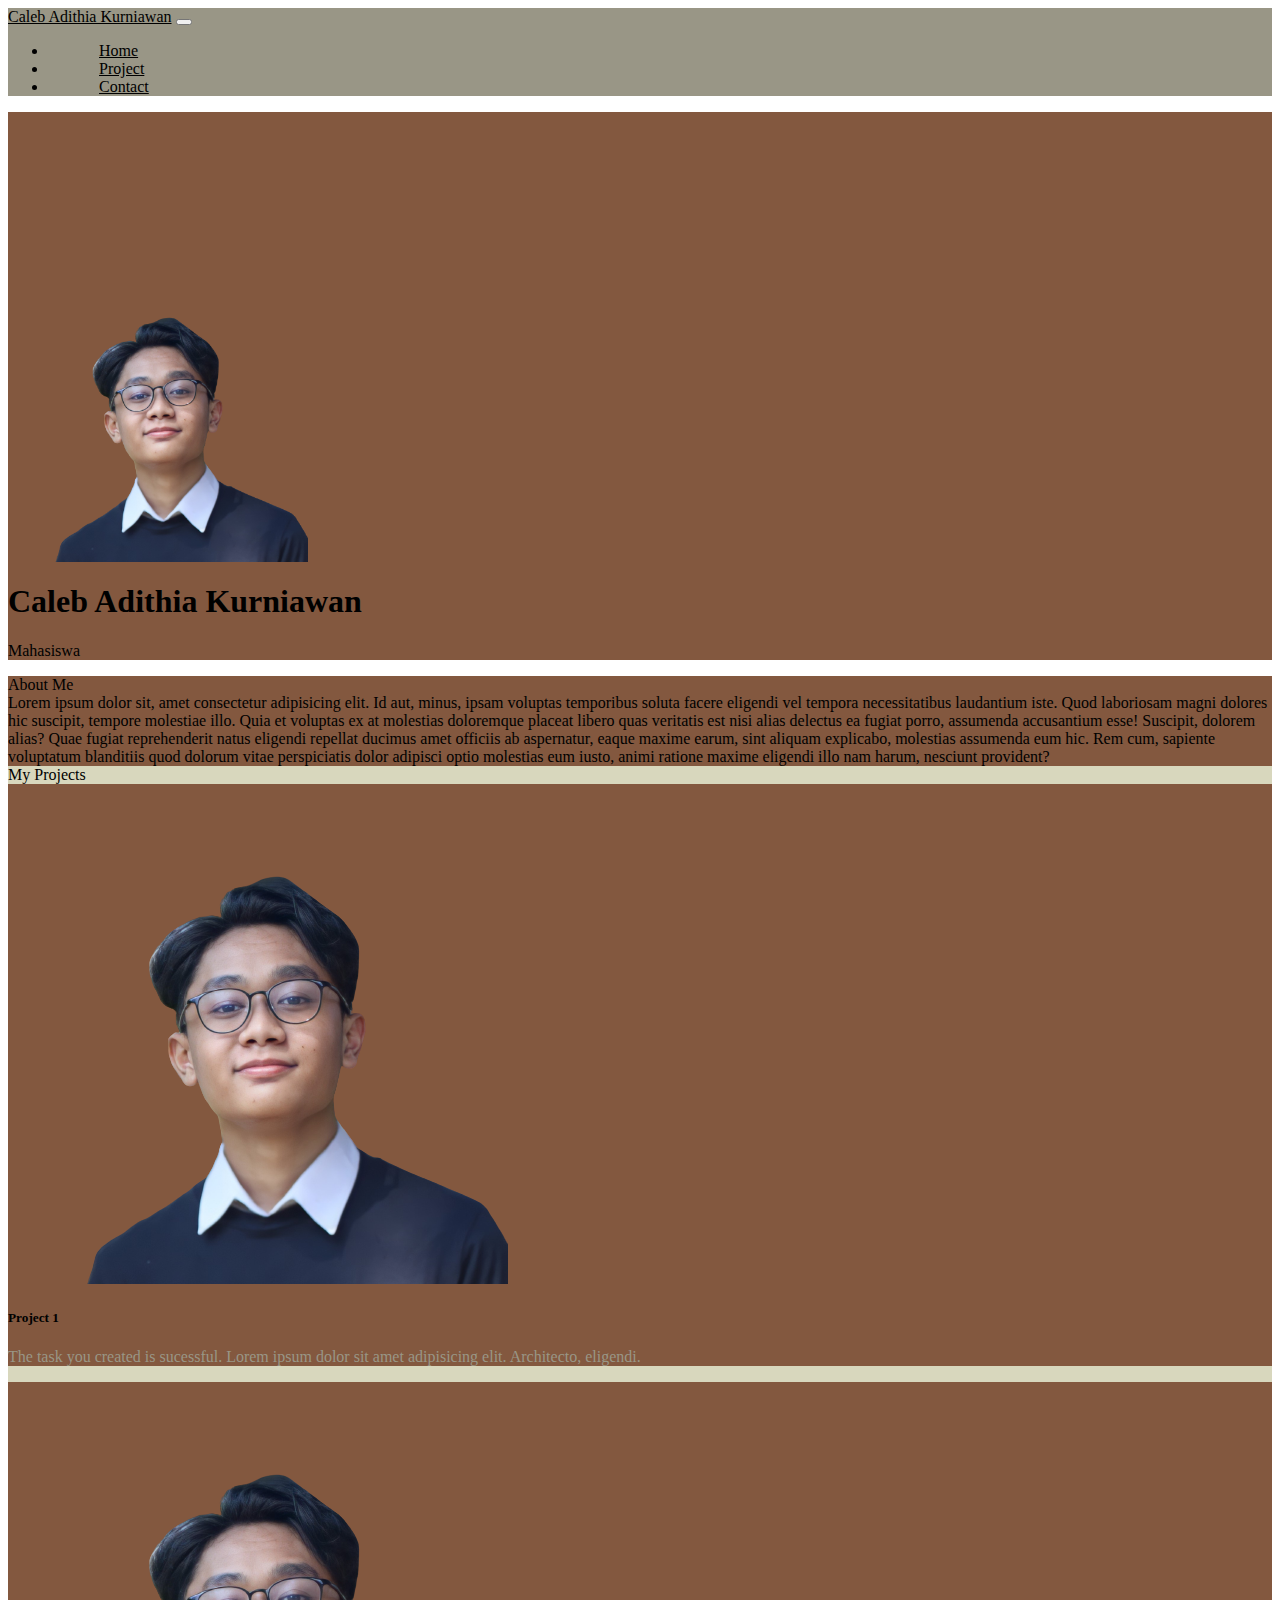
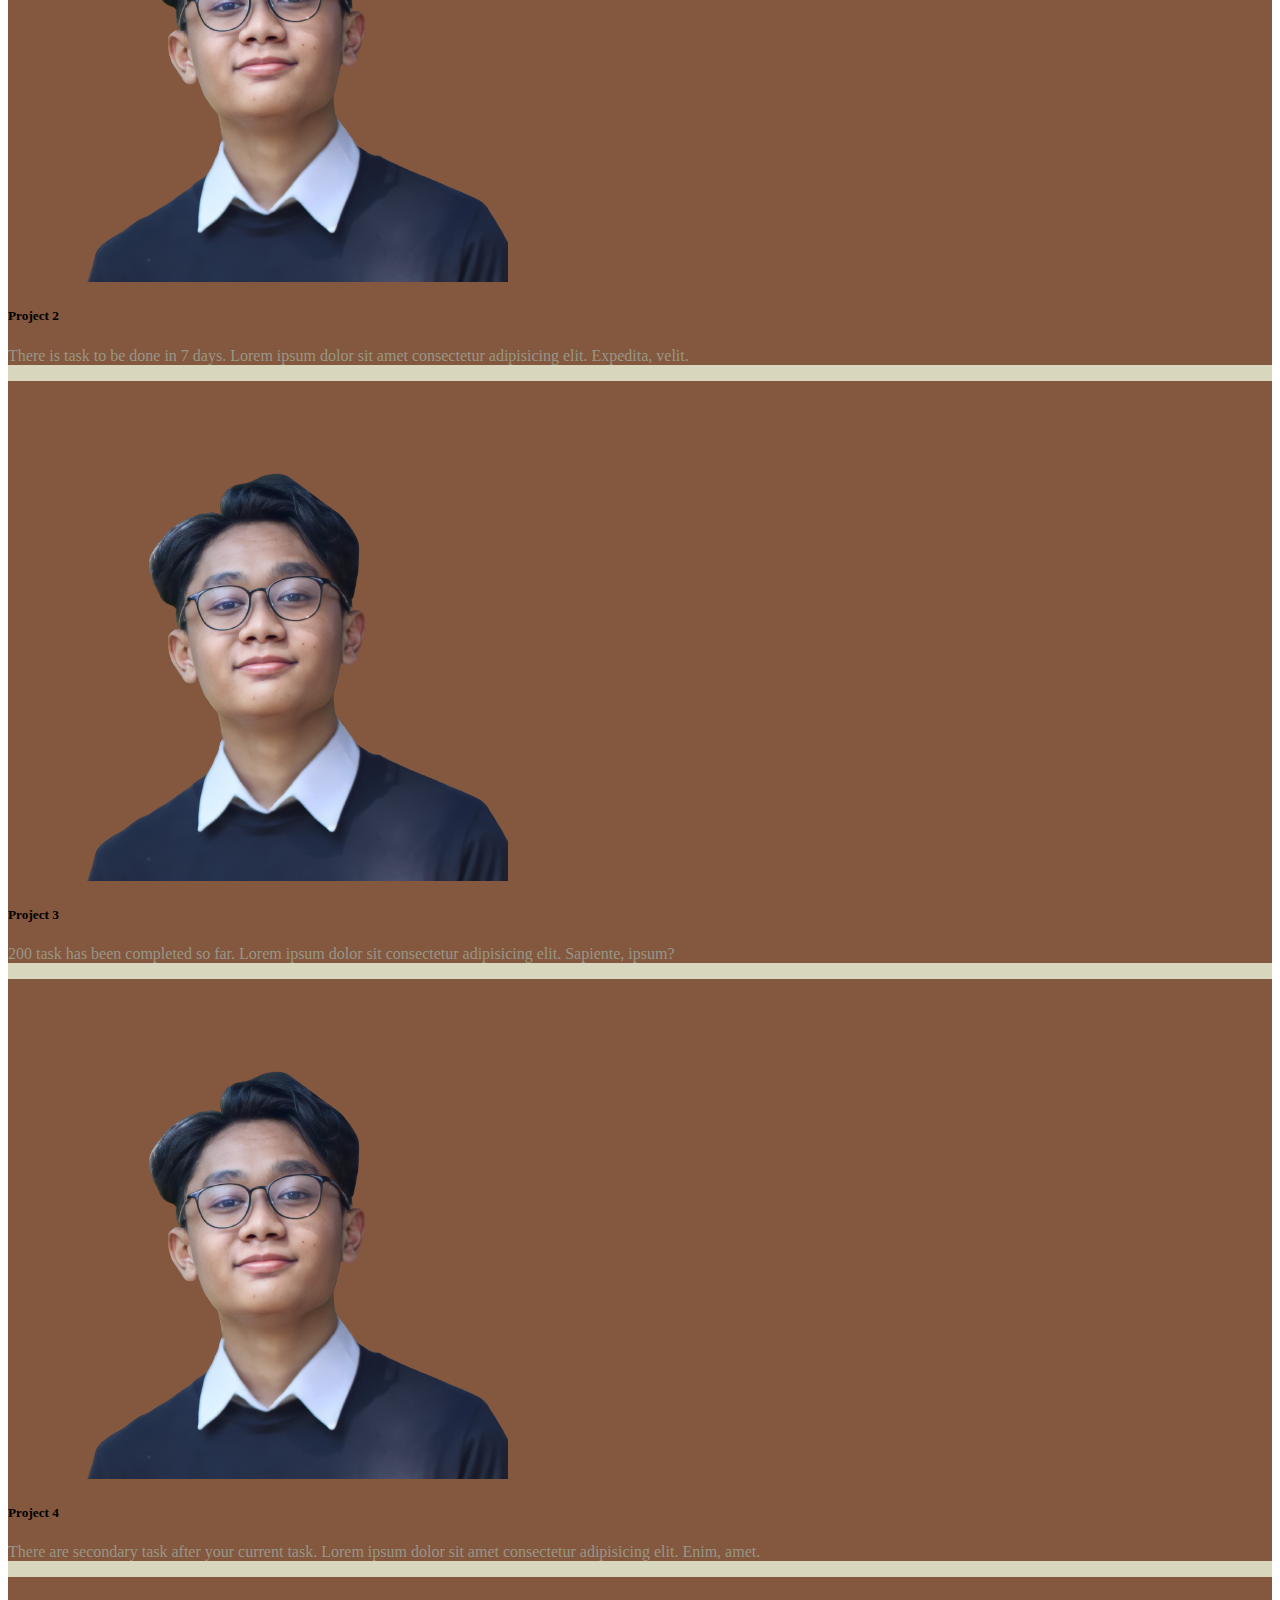
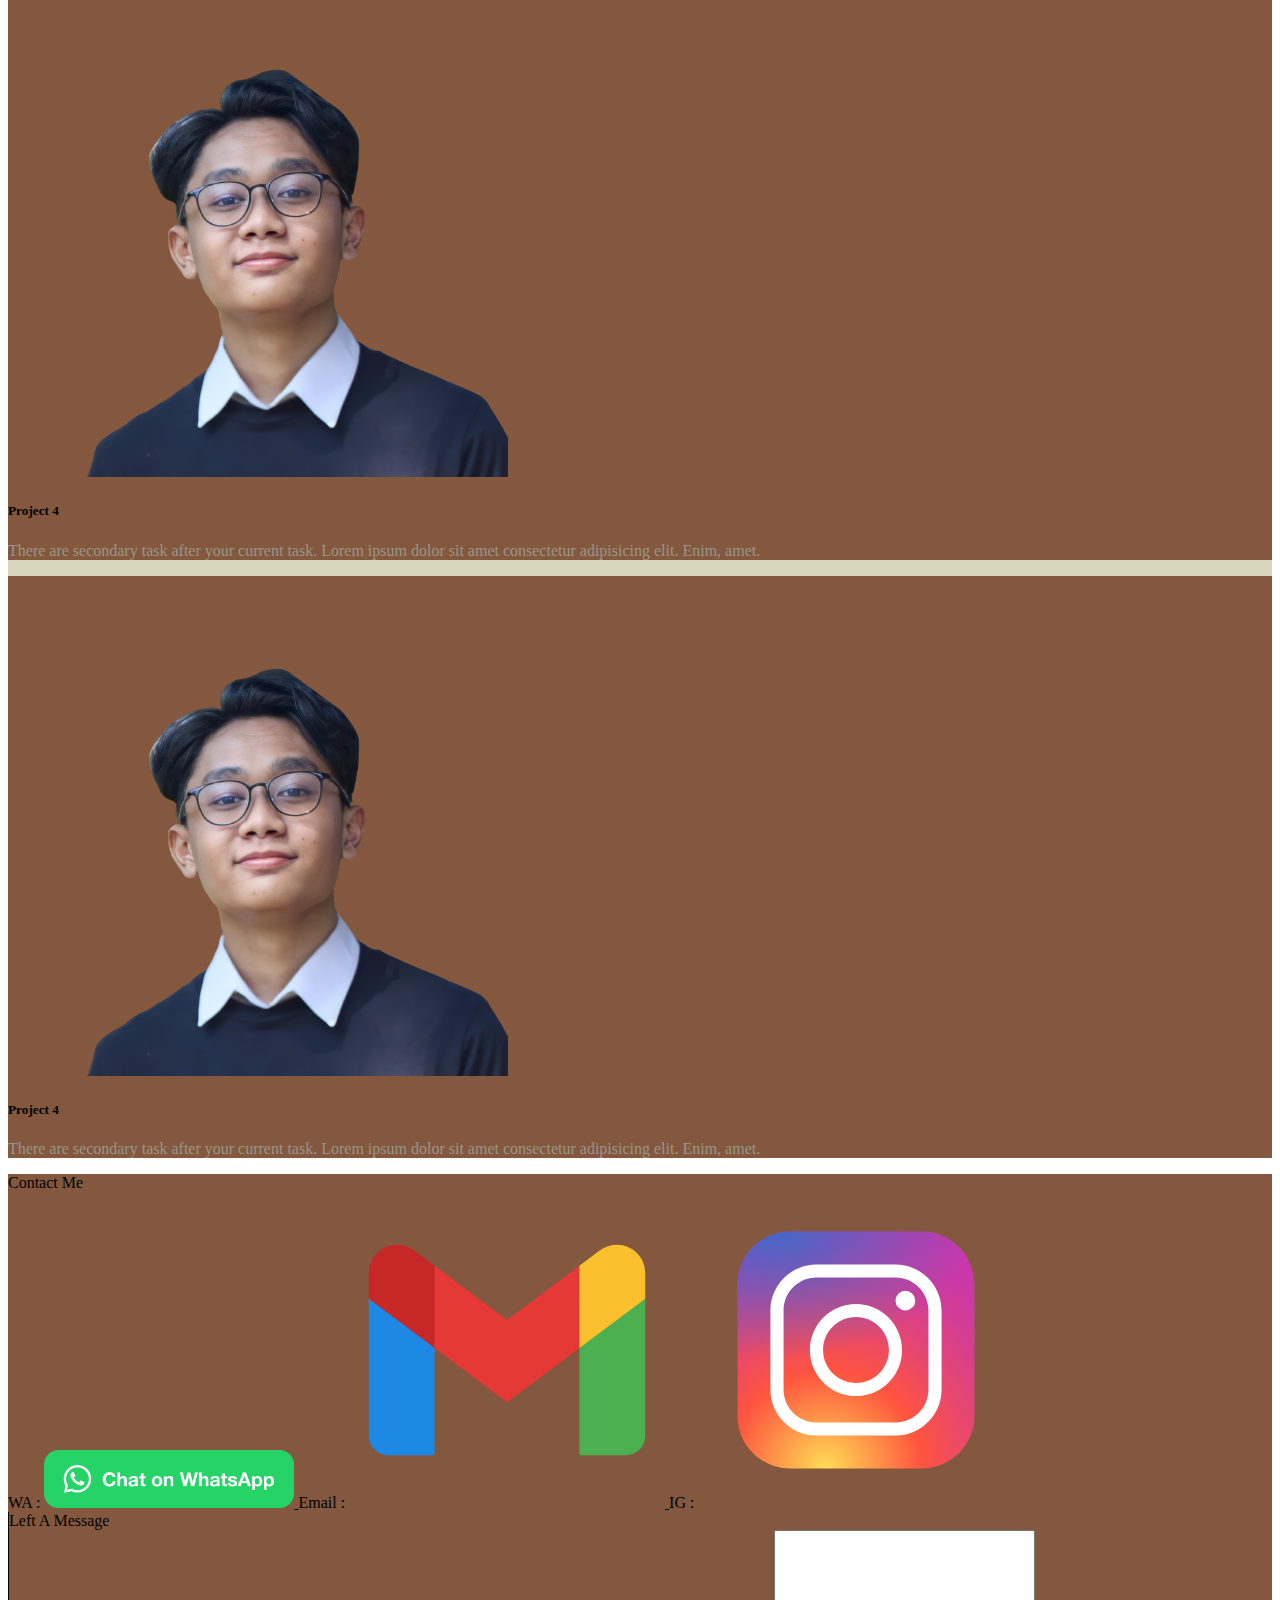
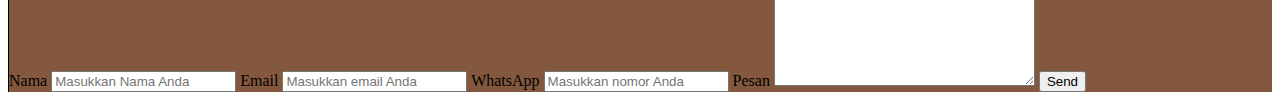
<file: index.html>
<!DOCTYPE html>
<html lang="en">
  <head>
    <meta charset="utf-8" />
    <meta name="viewport" content="width=device-width, initial-scale=1" />
    <title>Bootstrap demo</title>
    <link href="https://cdn.jsdelivr.net/npm/bootstrap@5.3.1/dist/css/bootstrap.min.css" rel="stylesheet" integrity="sha384-4bw+/aepP/YC94hEpVNVgiZdgIC5+VKNBQNGCHeKRQN+PtmoHDEXuppvnDJzQIu9" crossorigin="anonymous" />
    <link rel="stylesheet" href="style.css">
  </head>
  <body>

    <nav id="navbar" class="navbar navbar-expand-lg p-3 mb-3 fixed-top justify-content-between" >
      <a class="navbar-brand" href="#">Caleb Adithia Kurniawan</a>
      <button class="navbar-toggler" type="button" data-bs-toggle="collapse" data-bs-target="#navbarNav" aria-controls="navbarNav" aria-expanded="false" aria-label="Toggle navigation">
        <span class="navbar-toggler-icon"></span>
      </button>
      <div class="collapse navbar-collapse justify-content-end mt-3 mt-lg-0" id="navbarNav">
        <ul class="nav nav-pills navbar-nav  text-center">
          <li class="nav-item">
            <a class="nav-link" href="#home">Home</a>
          </li>
          <li class="nav-item">
            <a class="nav-link" href="#project">Project</a>
          </li>
          <li class="nav-item">
            <a class="nav-link" href="#contact">Contact</a>
          </li>
        </ul>
      </div>
    </nav>
    
    
    <div data-bs-spy="scroll" data-bs-target="#navbar" data-bs-root-margin="0px 0px -40%" data-bs-smooth-scroll="true" class="scrollspy-example" tabindex="0">
      <div id="home" class="text-white text-center d-flex align-items-center justify-content-center flex-wrap" style="padding-top: 150px;">
        <div class="profile">
          <img src="caleb.png" class="mb-5 rounded-circle img-thumbnail " alt="..."/>
        </div>
          <div class="d-flex flex-column m-5 desci">
            <h1 class="text-uppercase mb-0">Caleb Adithia Kurniawan</h1>
            <p class="font-weight-light mb-0 fs-3">Mahasiswa</p>
          </div>
      </div>

      <div id="about" class="text-center fs-3 w-100 m-0 p-5 text-light" >
        <span>About Me</span>
        <div class="fs-5 pt-3 ">
            Lorem ipsum dolor sit, amet consectetur adipisicing elit. Id aut, minus, ipsam voluptas temporibus soluta facere eligendi vel tempora necessitatibus laudantium iste. Quod laboriosam magni dolores hic suscipit, tempore molestiae illo. Quia et voluptas ex at molestias doloremque placeat libero quas veritatis est nisi alias delectus ea fugiat porro, assumenda accusantium esse! Suscipit, dolorem alias? Quae fugiat reprehenderit natus eligendi repellat ducimus amet officiis ab aspernatur, eaque maxime earum, sint aliquam explicabo, molestias assumenda eum hic. Rem cum, sapiente voluptatum blanditiis quod dolorum vitae perspiciatis dolor adipisci optio molestias eum iusto, animi ratione maxime eligendi illo nam harum, nesciunt provident?
        </div>
      </div>

      <div id="project"  class="p-5"> 
        <div class="row justify-content-center fs-3 mb-3 mt-4">My Projects</div> 
        <div class="row g-4">
            <div class="col-12 col-sm-6 col-md-2">
                <div class="card h-100 " >
                    <img src="caleb.png" class="card-img-top" alt="..." />
                    <div class="card-body">
                        <h5 class="card-title">Project 1</h5>
                        <p class="card-text">
                            The task you created is sucessful.
                            Lorem ipsum dolor sit amet adipisicing elit.
                            Architecto, eligendi.
                        </p>
                    </div>
                </div>
            </div>
            <div class="col-12 col-sm-6 col-md-2">
                <div class="card h-100 ">
                    <img src="caleb.png" class="card-img-top" alt="..." />
                    <div class="card-body">
                        <h5 class="card-title">Project 2</h5>
                        <p class="card-text">
                            There is task to be done in 7 days. Lorem ipsum dolor sit amet consectetur adipisicing elit. Expedita, velit.
                        </p>
                    </div>
                </div>
            </div>
            <div class="col-12 col-sm-6 col-md-2">
                <div class="card h-100 ">
                    <img src="caleb.png" class="card-img-top" alt="..." />
                    <div class="card-body">
                        <h5 class="card-title">Project 3</h5>
                        <p class="card-text">
                            200 task has been completed so far. Lorem ipsum dolor sit consectetur adipisicing elit. Sapiente, ipsum?
                        </p>
                    </div>
                </div>
            </div>
            <div class="col-12 col-sm-6 col-md-2">
                <div class="card h-100 ">
                    <img src="caleb.png" class="card-img-top" alt="..." />
                    <div class="card-body">
                        <h5 class="card-title">Project 4</h5>
                        <p class="card-text">
                            There are secondary task after your current task. Lorem ipsum dolor sit amet consectetur adipisicing elit. Enim, amet.
                        </p>
                    </div>
                </div>
            </div>
            <div class="col-12 col-sm-6 col-md-2">
                <div class="card h-100 ">
                    <img src="caleb.png" class="card-img-top" alt="..." />
                    <div class="card-body">
                        <h5 class="card-title">Project 4</h5>
                        <p class="card-text">
                            There are secondary task after your current task. Lorem ipsum dolor sit amet consectetur adipisicing elit. Enim, amet.
                        </p>
                    </div>
                </div>
            </div>
            <div class="col-12 col-sm-6 col-md-2">
                <div class="card h-100 ">
                    <img src="caleb.png" class="card-img-top" alt="..." />
                    <div class="card-body">
                        <h5 class="card-title">Project 4</h5>
                        <p class="card-text">
                            There are secondary task after your current task. Lorem ipsum dolor sit amet consectetur adipisicing elit. Enim, amet.
                        </p>
                    </div>
                </div>
            </div>
        </div>
    </div>

    <div id="contact" style="background-color: #83583f;" class="fs-2 row p-4 m-0">
      <div class="contact-list col col-md-5 col-lg-3 ">
        <div class="text-center text-sm-start mb-2">Contact Me</div>
        <div class="list-group list-group-flush fs-5  ">
          <span class="list-contact">
            WA : 
            <a aria-label="Chat on WhatsApp" href="https://wa.me/6285643996043">
              <img alt="Chat on WhatsApp" src="./ChatOnWhatsAppButton/WhatsAppButtonGreenLarge.png" style="width: 80%; max-width: 250px;"/>
            </a>
          </span>
          <span class="list-contact">
            Email : 
            <a href="mailto:calebadithia@gmail.com" >
              <svg xmlns="http://www.w3.org/2000/svg" x="0px" y="0px" width="25%" height="25%" viewBox="0 0 48 48">
              <path fill="#4caf50" d="M45,16.2l-5,2.75l-5,4.75L35,40h7c1.657,0,3-1.343,3-3V16.2z"></path><path fill="#1e88e5" d="M3,16.2l3.614,1.71L13,23.7V40H6c-1.657,0-3-1.343-3-3V16.2z"></path><polygon fill="#e53935" points="35,11.2 24,19.45 13,11.2 12,17 13,23.7 24,31.95 35,23.7 36,17"></polygon><path fill="#c62828" d="M3,12.298V16.2l10,7.5V11.2L9.876,8.859C9.132,8.301,8.228,8,7.298,8h0C4.924,8,3,9.924,3,12.298z"></path><path fill="#fbc02d" d="M45,12.298V16.2l-10,7.5V11.2l3.124-2.341C38.868,8.301,39.772,8,40.702,8h0 C43.076,8,45,9.924,45,12.298z"></path>
              </svg>
            </a>
          </span>
          <span class="list-contact">
            IG : 
            <a href="https://www.instagram.com/calebadithia/">
              <svg xmlns="http://www.w3.org/2000/svg" x="0px" y="0px" width="25%" height="25%" viewBox="0 0 48 48">
              <radialGradient id="yOrnnhliCrdS2gy~4tD8ma_Xy10Jcu1L2Su_gr1" cx="19.38" cy="42.035" r="44.899" gradientUnits="userSpaceOnUse"><stop offset="0" stop-color="#fd5"></stop><stop offset=".328" stop-color="#ff543f"></stop><stop offset=".348" stop-color="#fc5245"></stop><stop offset=".504" stop-color="#e64771"></stop><stop offset=".643" stop-color="#d53e91"></stop><stop offset=".761" stop-color="#cc39a4"></stop><stop offset=".841" stop-color="#c837ab"></stop></radialGradient><path fill="url(#yOrnnhliCrdS2gy~4tD8ma_Xy10Jcu1L2Su_gr1)" d="M34.017,41.99l-20,0.019c-4.4,0.004-8.003-3.592-8.008-7.992l-0.019-20	c-0.004-4.4,3.592-8.003,7.992-8.008l20-0.019c4.4-0.004,8.003,3.592,8.008,7.992l0.019,20	C42.014,38.383,38.417,41.986,34.017,41.99z"></path><radialGradient id="yOrnnhliCrdS2gy~4tD8mb_Xy10Jcu1L2Su_gr2" cx="11.786" cy="5.54" r="29.813" gradientTransform="matrix(1 0 0 .6663 0 1.849)" gradientUnits="userSpaceOnUse"><stop offset="0" stop-color="#4168c9"></stop><stop offset=".999" stop-color="#4168c9" stop-opacity="0"></stop></radialGradient><path fill="url(#yOrnnhliCrdS2gy~4tD8mb_Xy10Jcu1L2Su_gr2)" d="M34.017,41.99l-20,0.019c-4.4,0.004-8.003-3.592-8.008-7.992l-0.019-20	c-0.004-4.4,3.592-8.003,7.992-8.008l20-0.019c4.4-0.004,8.003,3.592,8.008,7.992l0.019,20	C42.014,38.383,38.417,41.986,34.017,41.99z"></path><path fill="#fff" d="M24,31c-3.859,0-7-3.14-7-7s3.141-7,7-7s7,3.14,7,7S27.859,31,24,31z M24,19c-2.757,0-5,2.243-5,5	s2.243,5,5,5s5-2.243,5-5S26.757,19,24,19z"></path><circle cx="31.5" cy="16.5" r="1.5" fill="#fff"></circle><path fill="#fff" d="M30,37H18c-3.859,0-7-3.14-7-7V18c0-3.86,3.141-7,7-7h12c3.859,0,7,3.14,7,7v12	C37,33.86,33.859,37,30,37z M18,13c-2.757,0-5,2.243-5,5v12c0,2.757,2.243,5,5,5h12c2.757,0,5-2.243,5-5V18c0-2.757-2.243-5-5-5H18z"></path>
              </svg>
            </a>
          </span>
        </div>
      </div>
      <div class="contact-form col">
        <div class="text-center text-sm-start">Left A Message</div>
        
        <form action="" class="d-flex flex-column fs-5">
          <label for="nomor">Nama</label>
          <input type="text" id="nama" placeholder="Masukkan Nama Anda">
          <label for="email">Email</label>
          <input type="text" id="email" placeholder="Masukkan email Anda">
          <label for="nomor">WhatsApp</label>
          <input type="number" id="nomor" placeholder="Masukkan nomor Anda">
          <label for="nomor">Pesan</label>
          <textarea id="nomor" cols="30" rows="10"></textarea>
          <button type="submit" id="submit" class="mt-2 btn btn-secondary" >Send</button>

        </form>
      </div>
    </div>
  </div>
  <script src="https://cdn.jsdelivr.net/npm/bootstrap@5.3.1/dist/js/bootstrap.bundle.min.js" integrity="sha384-HwwvtgBNo3bZJJLYd8oVXjrBZt8cqVSpeBNS5n7C8IVInixGAoxmnlMuBnhbgrkm" crossorigin="anonymous"></script>
  </body>
</html>
</file>
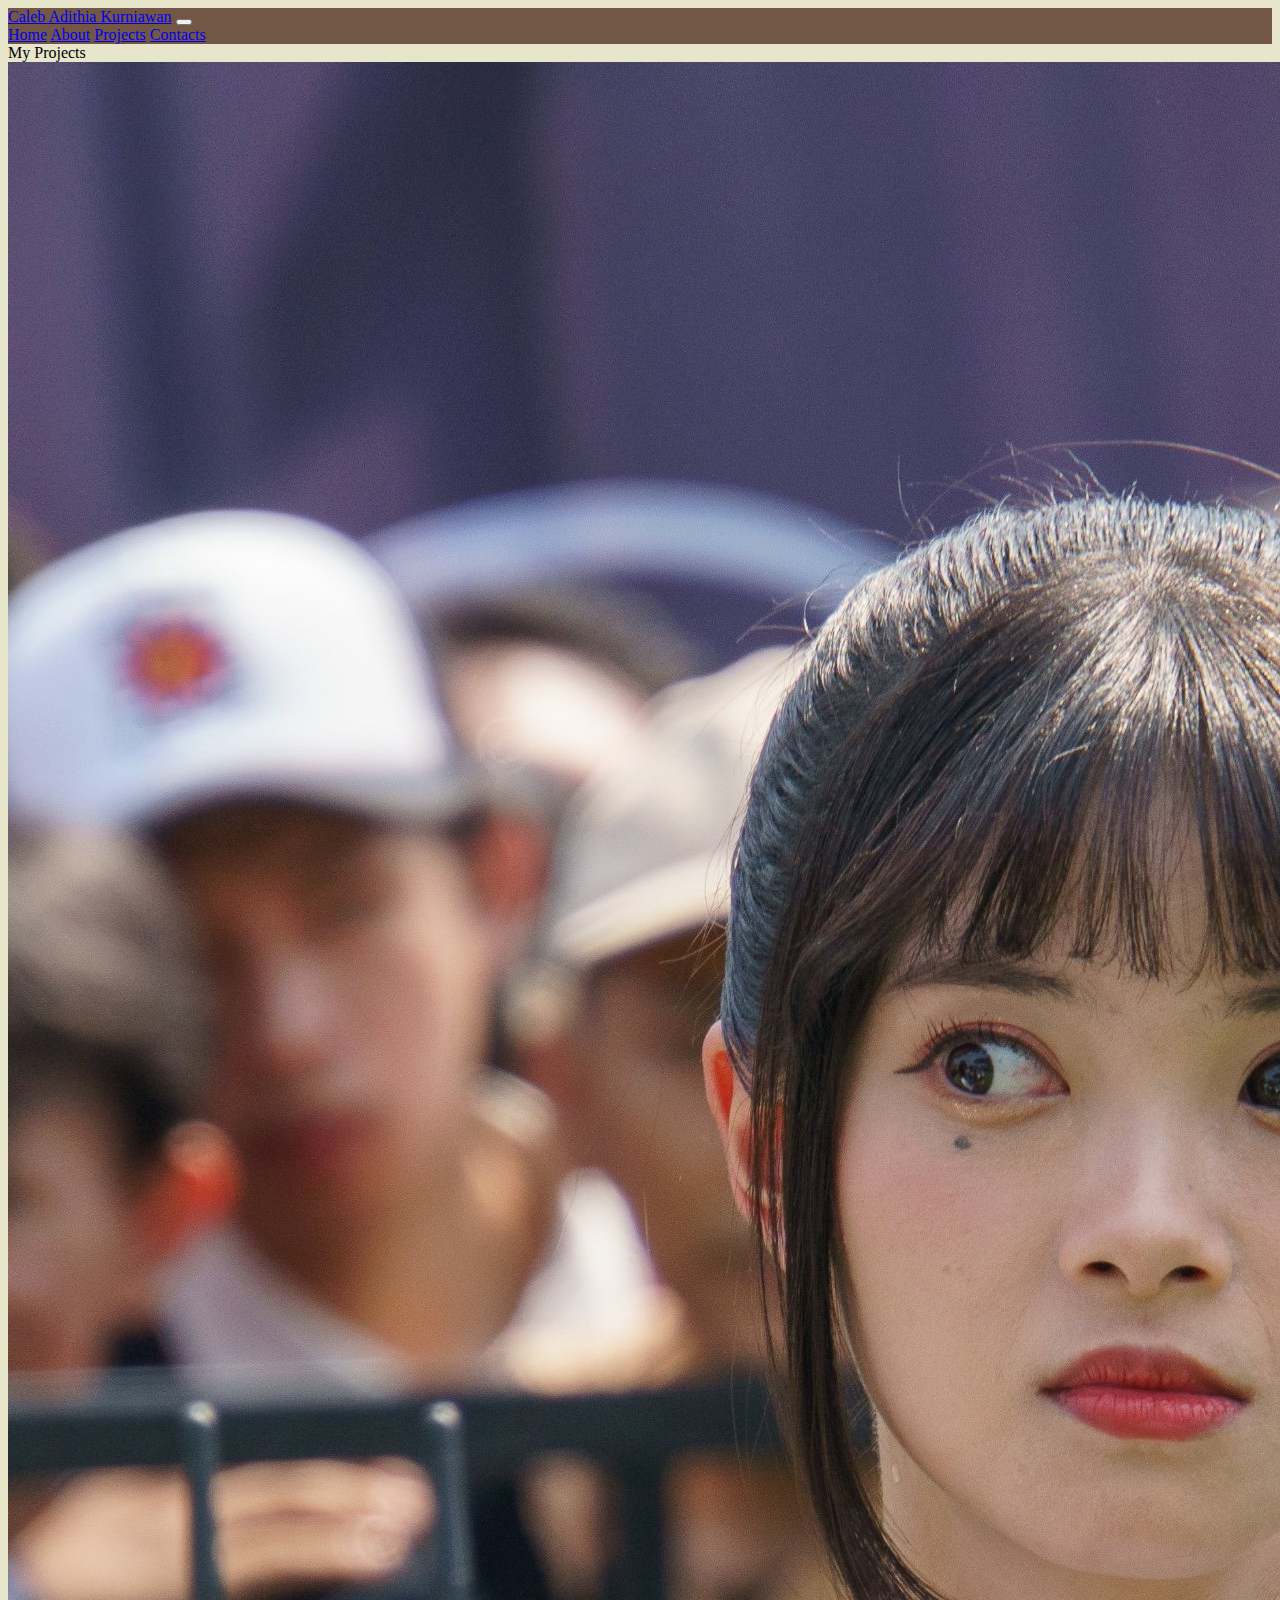
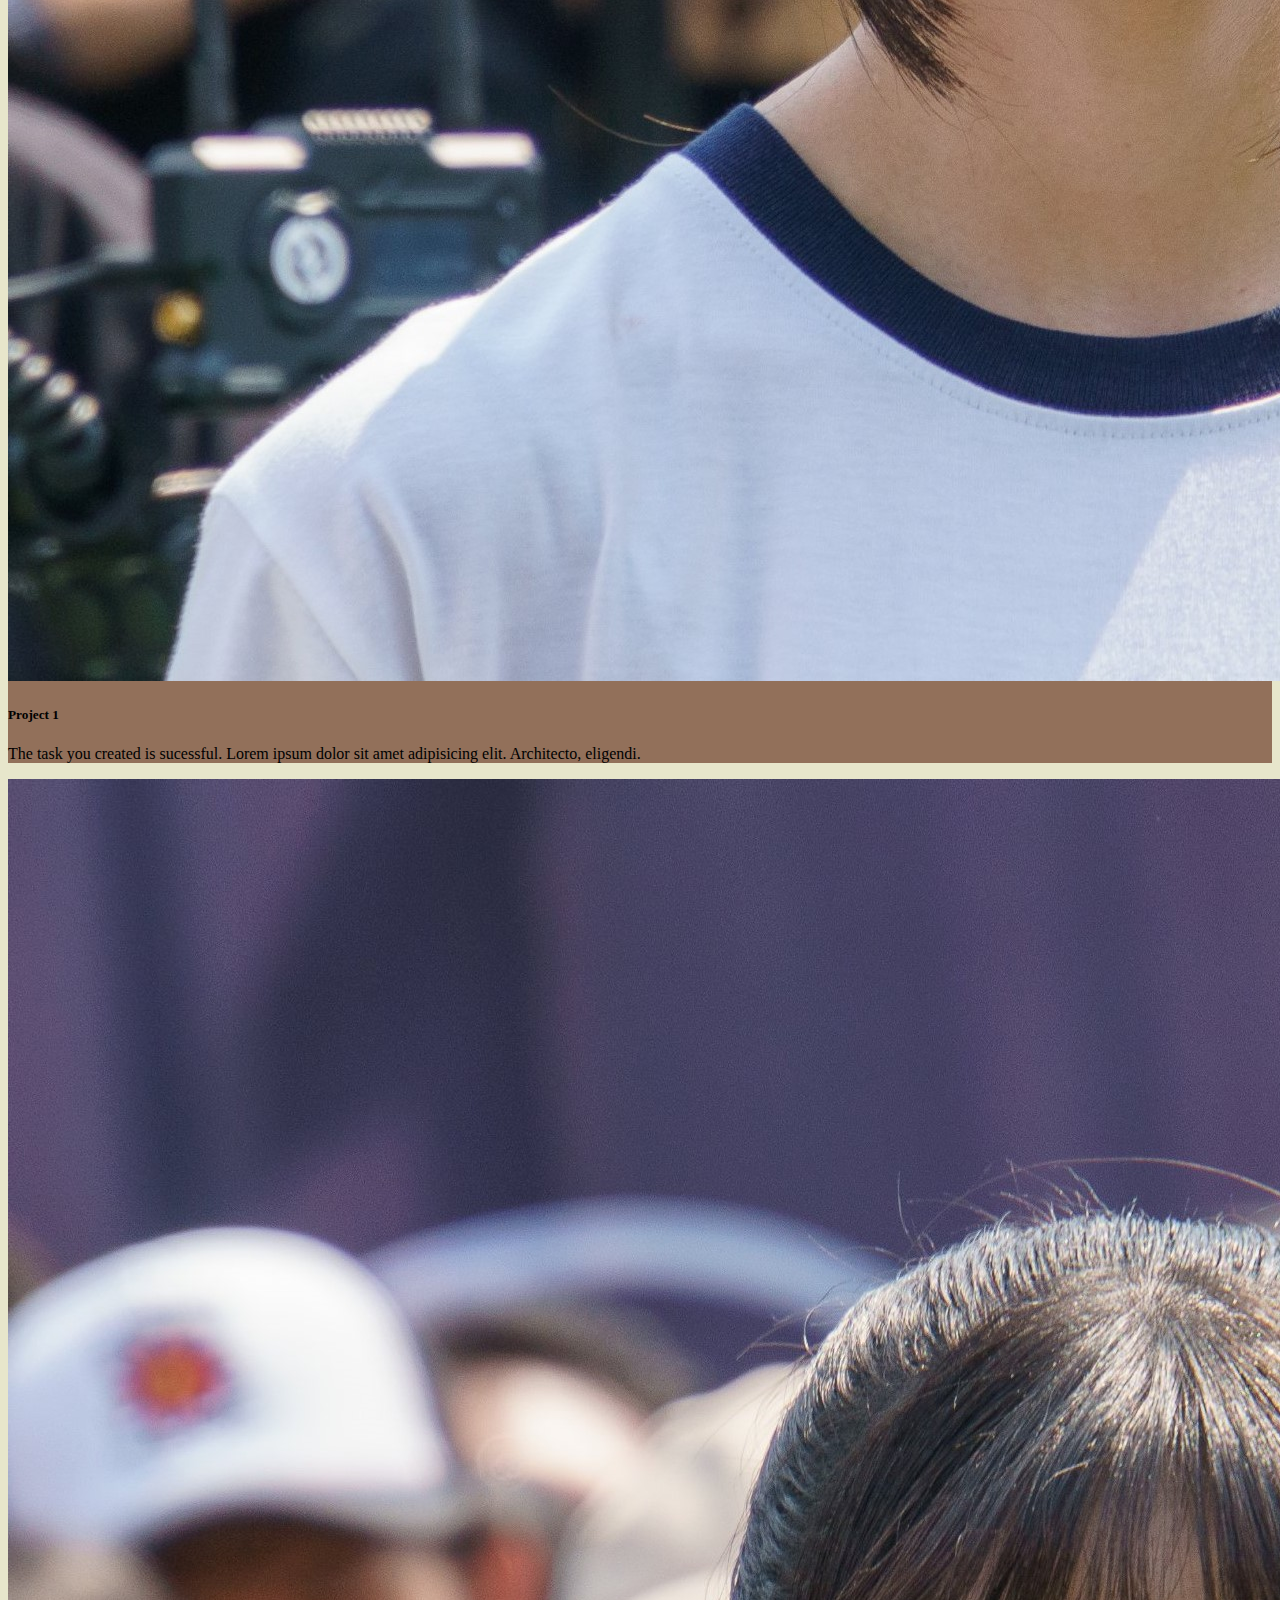
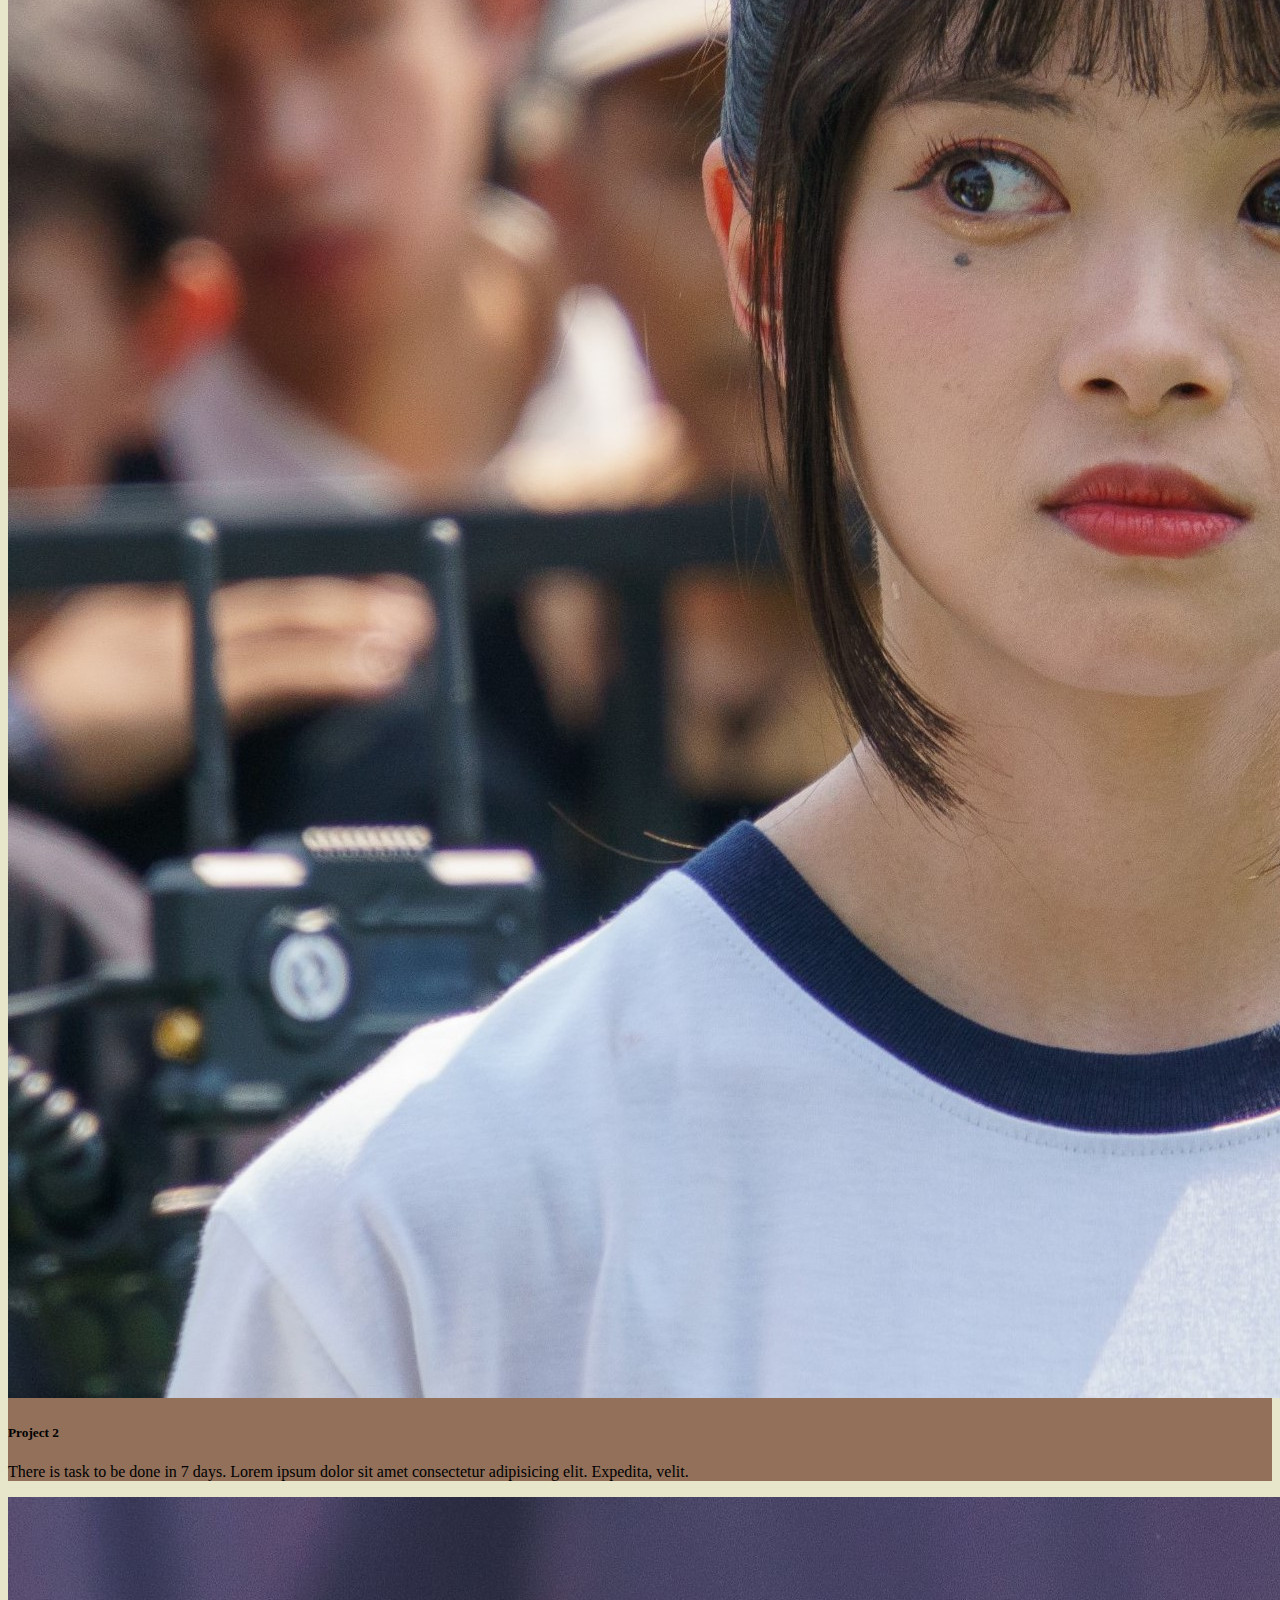
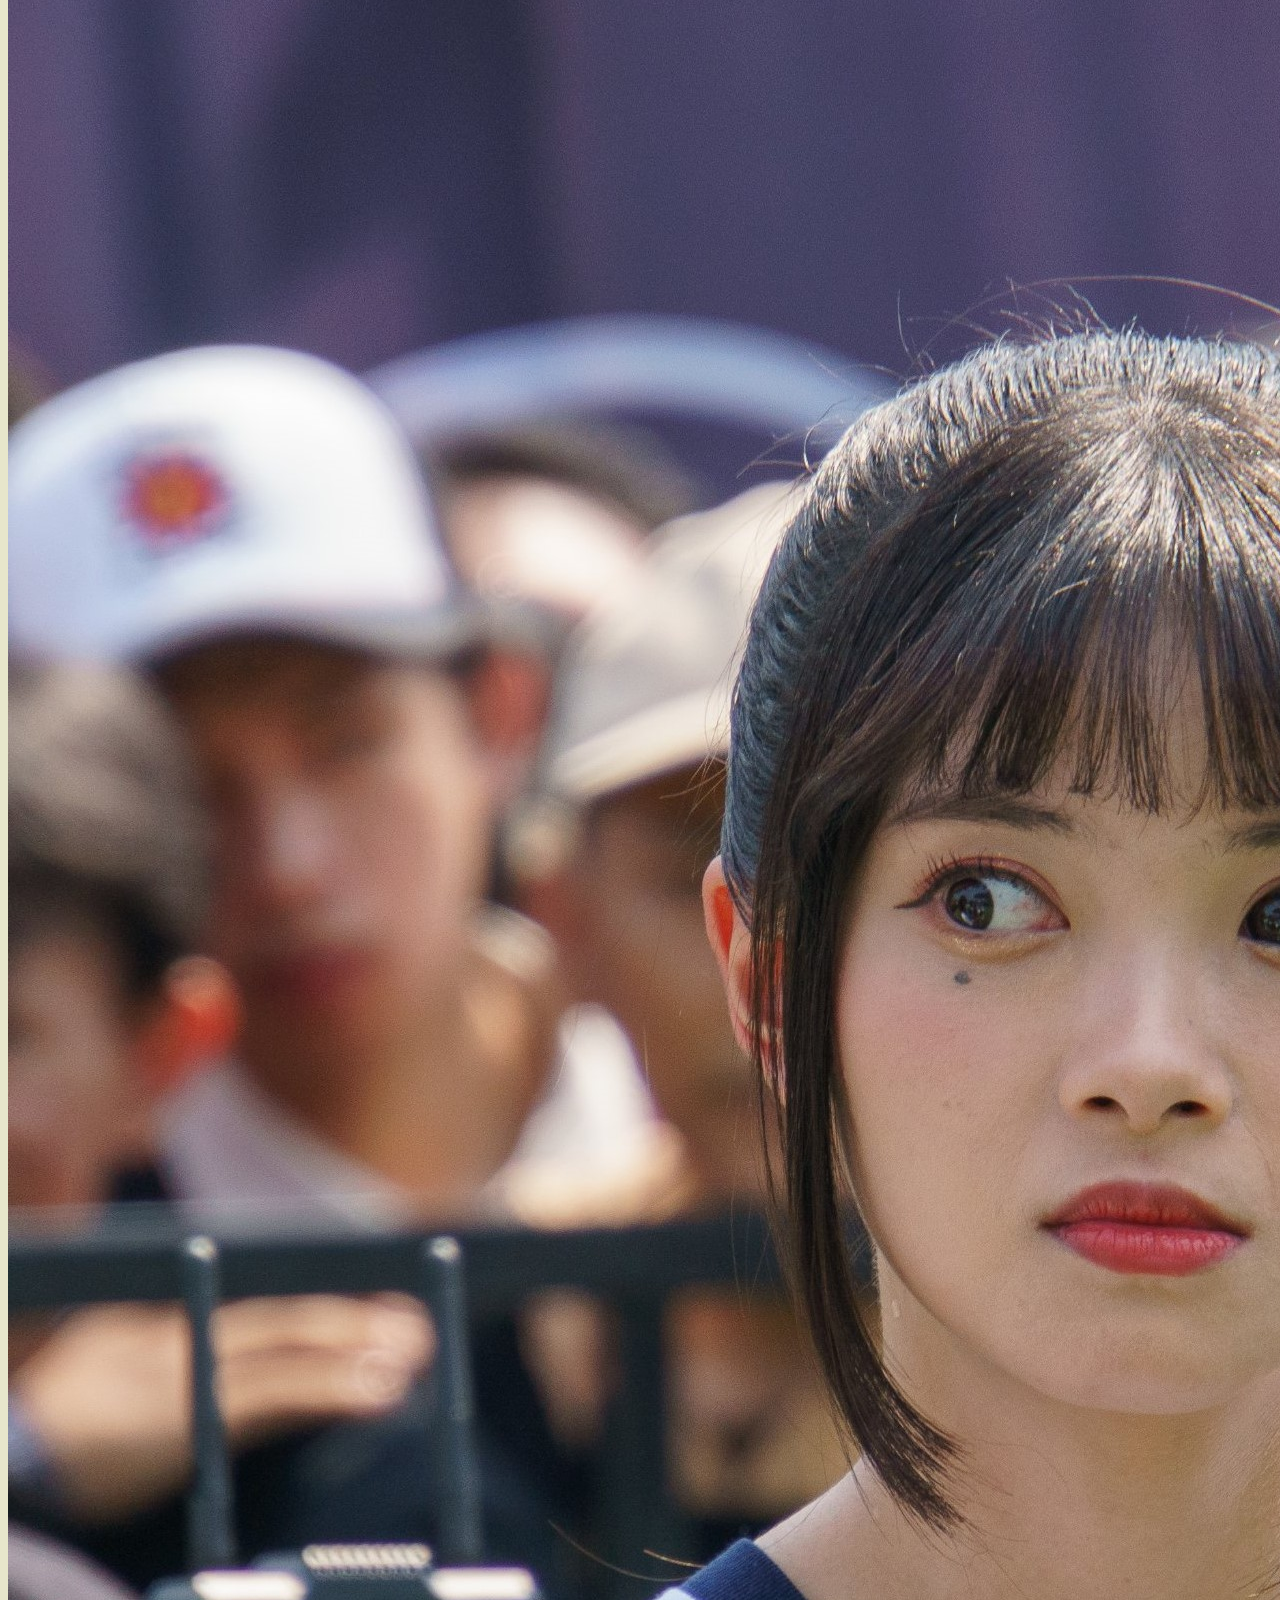
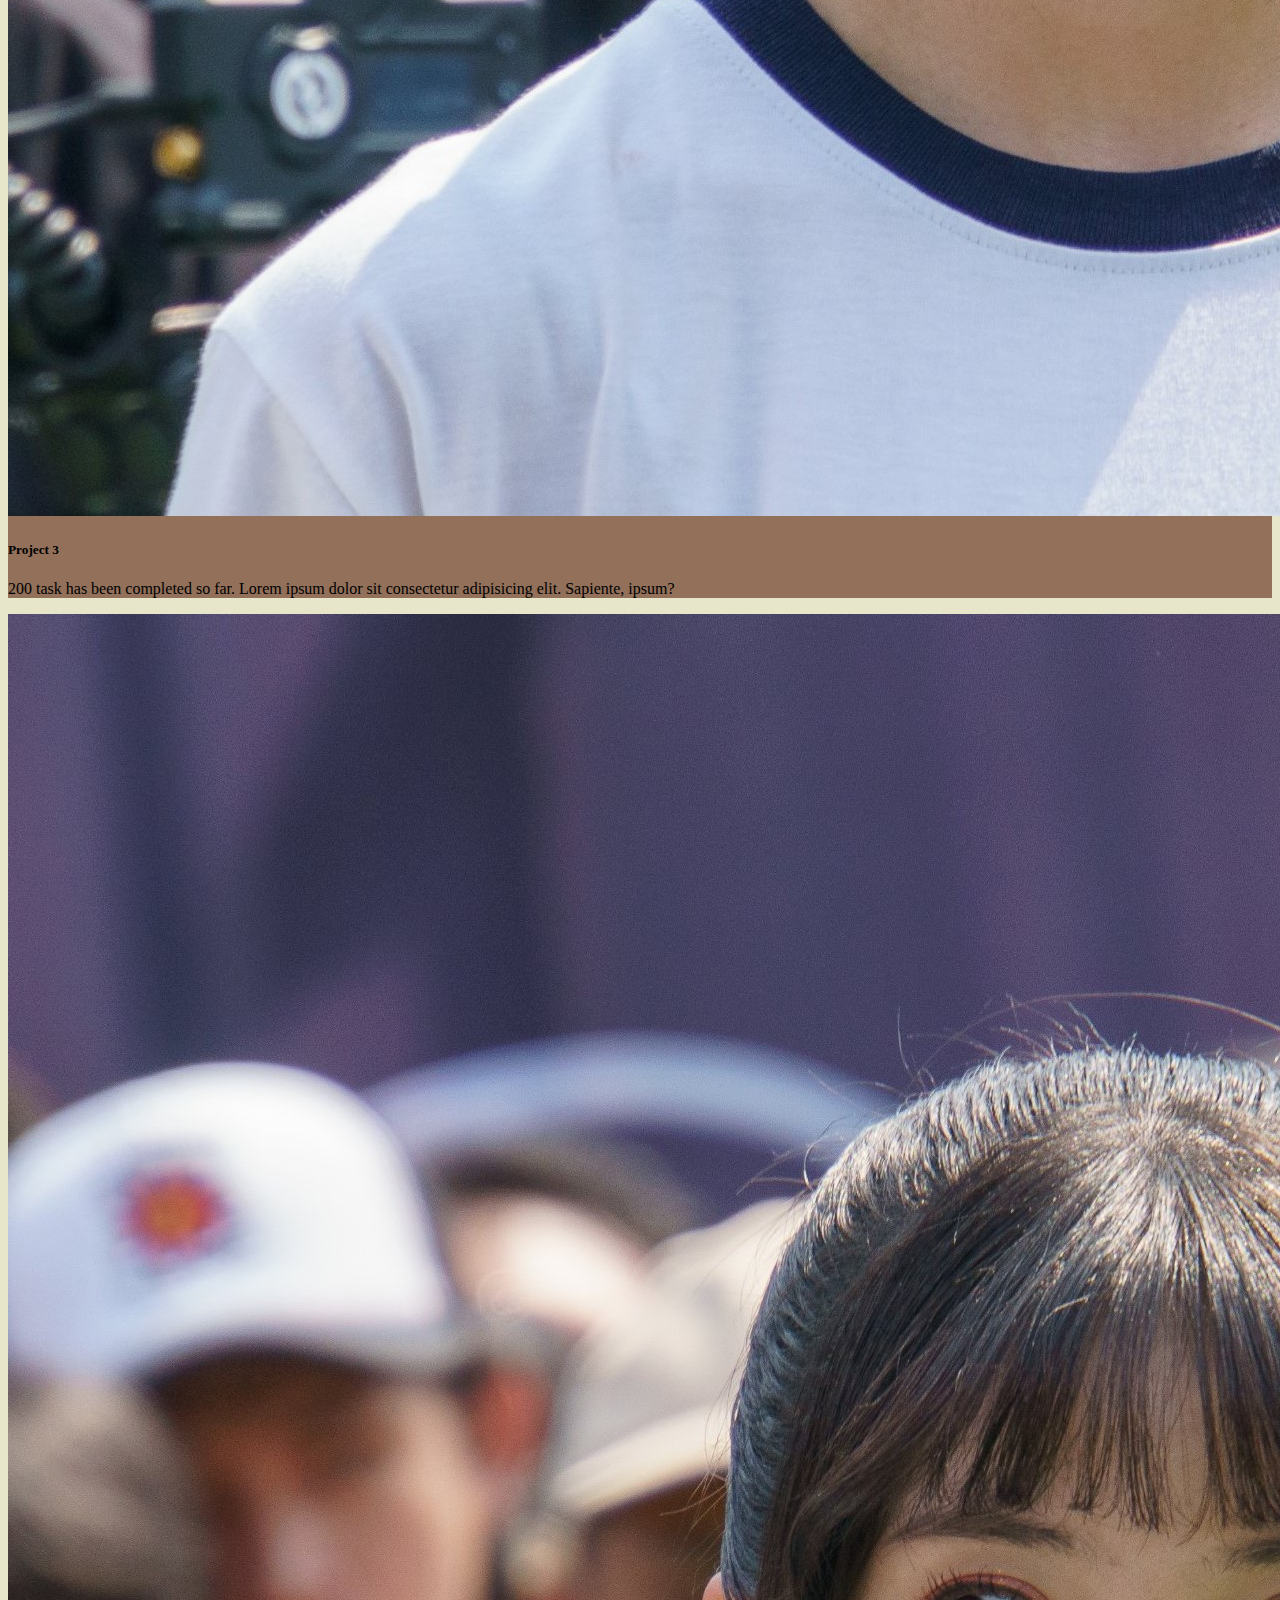
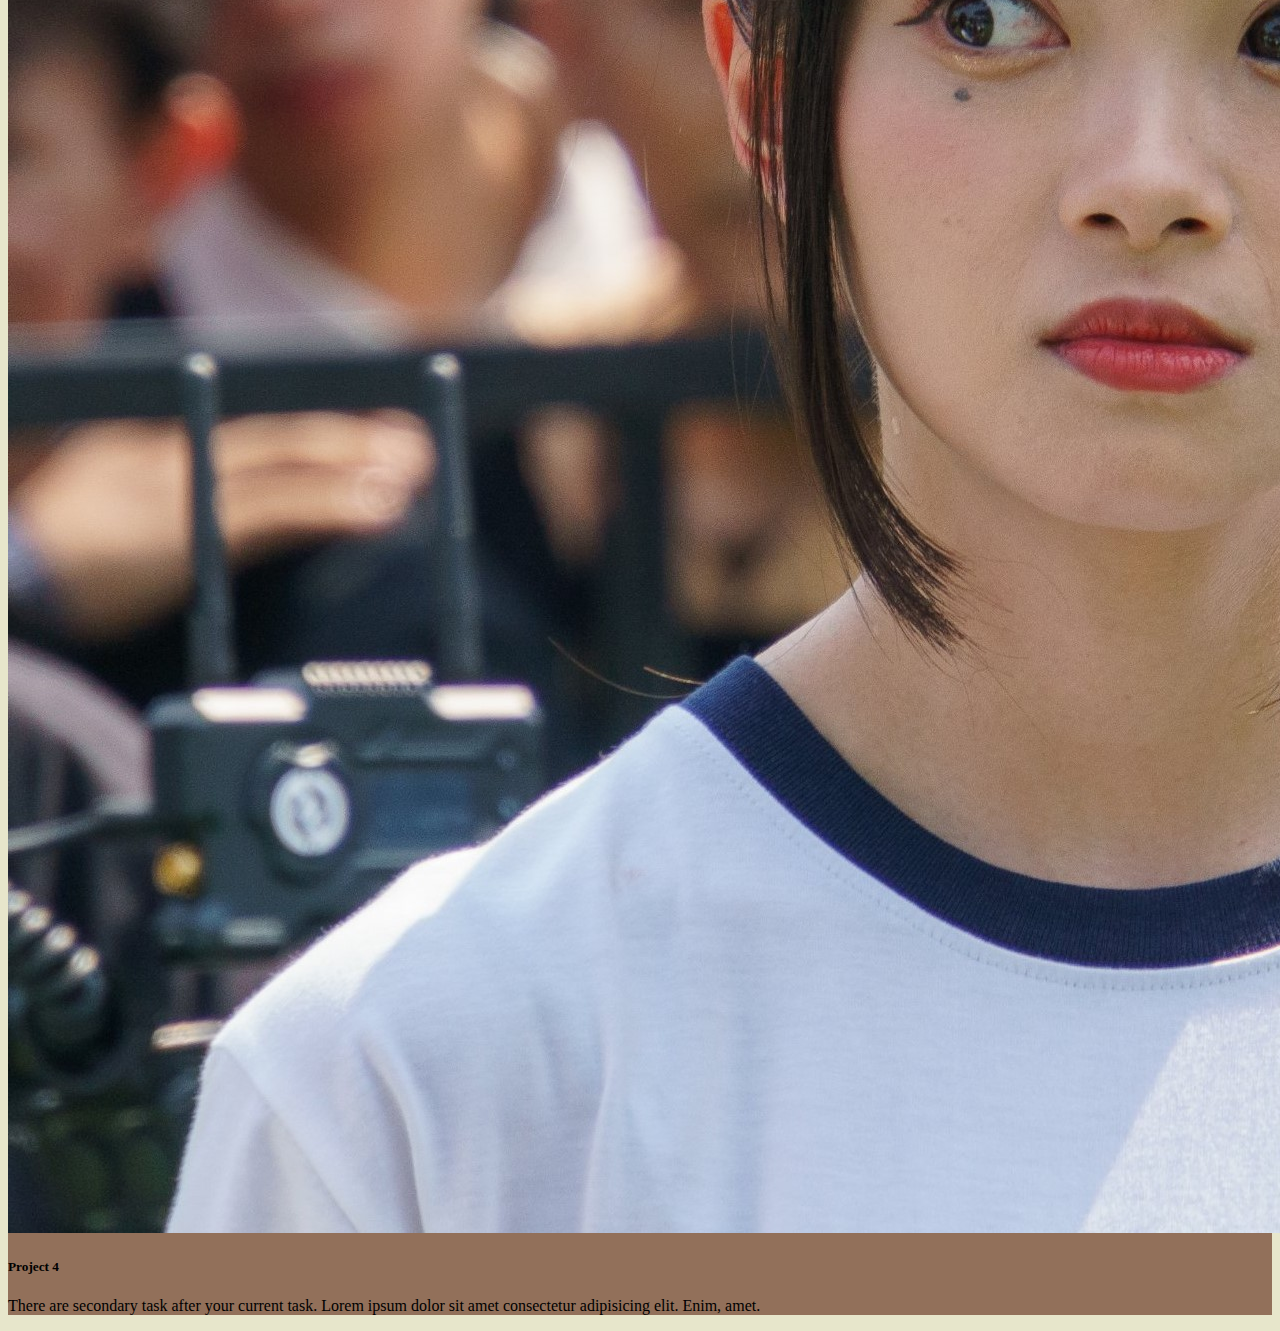
<file: projects.html>
<!doctype html>
<html lang="en">
  <head>
    <meta charset="utf-8">
    <meta name="viewport" content="width=device-width, initial-scale=1">
    <title>Bootstrap demo</title>
    <link href="https://cdn.jsdelivr.net/npm/bootstrap@5.3.1/dist/css/bootstrap.min.css" rel="stylesheet" integrity="sha384-4bw+/aepP/YC94hEpVNVgiZdgIC5+VKNBQNGCHeKRQN+PtmoHDEXuppvnDJzQIu9" crossorigin="anonymous">
  </head>
  <body style="background-color: rgb(231, 230, 203)"></body>
    <nav class="navbar navbar-expand-lg shadow-lg w-100" style="background-color: #725746">
        <div class="container-fluid">
          <a class="navbar-brand" href="#">Caleb Adithia Kurniawan</a>
          <button class="navbar-toggler" type="button" data-bs-toggle="collapse" data-bs-target="#navbarNavAltMarkup" aria-controls="navbarNavAltMarkup" aria-expanded="false" aria-label="Toggle navigation">
            <span class="navbar-toggler-icon"></span>
          </button>
          <div class="collapse navbar-collapse" id="navbarNavAltMarkup">
            <div class="navbar-nav">
              <a class="nav-link"  href="index.html">Home</a>
              <a class="nav-link" href="about.html">About</a>
              <a class="nav-link active" aria-current="page" href="projects.html">Projects</a>
              <a class="nav-link" href="contacts.html">Contacts</a>
            </div>
          </div>
        </div>
      </nav>

    <div class="p-5"> 
        <div class="row justify-content-center fs-3 mb-3">My Projects</div> 
        <div class="row g-4">
            <div class="col-12 col-sm-6 col-md-4">
                <div class="card h-100 " style="background-color: rgb(146, 112, 90)">
                    <img src="cepio.jpg" class="card-img-top" alt="..." />
                    <div class="card-body">
                        <h5 class="card-title">Project 1</h5>
                        <p class="card-text">
                            The task you created is sucessful.
                            Lorem ipsum dolor sit amet adipisicing elit.
                            Architecto, eligendi.
                        </p>
                    </div>
                </div>
            </div>
            <div class="col-12 col-sm-6 col-md-4">
                <div class="card h-100 "style="background-color: rgb(146, 112, 90)">
                    <img src="cepio.jpg" class="card-img-top" alt="..." />
                    <div class="card-body">
                        <h5 class="card-title">Project 2</h5>
                        <p class="card-text">
                            There is task to be done in 7 days. Lorem ipsum dolor sit amet consectetur adipisicing elit. Expedita, velit.
                        </p>
                    </div>
                </div>
            </div>
            <div class="col-12 col-sm-6 col-md-4">
                <div class="card h-100 "style="background-color: rgb(146, 112, 90)">
                    <img src="cepio.jpg" class="card-img-top" alt="..." />
                    <div class="card-body">
                        <h5 class="card-title">Project 3</h5>
                        <p class="card-text">
                            200 task has been completed so far. Lorem ipsum dolor sit consectetur adipisicing elit. Sapiente, ipsum?
                        </p>
                    </div>
                </div>
            </div>
            <div class="col-12 col-sm-6 col-md-4">
                <div class="card h-100 "style="background-color: rgb(146, 112, 90)">
                    <img src="cepio.jpg" class="card-img-top" alt="..." />
                    <div class="card-body">
                        <h5 class="card-title">Project 4</h5>
                        <p class="card-text">
                            There are secondary task after your current task. Lorem ipsum dolor sit amet consectetur adipisicing elit. Enim, amet.
                        </p>
                    </div>
                </div>
            </div>
        </div>
    </div>
    
    <script src="https://cdn.jsdelivr.net/npm/bootstrap@5.3.1/dist/js/bootstrap.bundle.min.js" integrity="sha384-HwwvtgBNo3bZJJLYd8oVXjrBZt8cqVSpeBNS5n7C8IVInixGAoxmnlMuBnhbgrkm" crossorigin="anonymous"></script>
  </body>
</html>
</file>
<file: style.css>
:root{
    --primary-bg:rgb(153, 150, 134);
    --secondary-bg: #83583f;
    --tertiary-bg: rgb(216, 215, 189);
    --card-bg: rgb(150, 110, 70);
}
*{
    /* border: 1px solid; */
    box-sizing: border-box;
    color: rgb(0, 0, 0);
}
.navbar{
    background-color: var(--primary-bg);
}
#home{
    background:  var(--secondary-bg)
}
#about{
    background: var(--secondary-bg)
}
#project{
    background: var(--tertiary-bg) 
}
#contact{
    background-color: var(--primary-bg);
}
.navbar{
    max-width: 100vw;
}
    
.nav-item a{
    color: rgb(0, 0, 0);
    margin-left: 50px;
    border: 1px solid transparent;
}
.nav-item a:hover{
    color: black;
    background-color: #a57759;
    border: 1px solid rgb(0, 0, 0);
}

.nav-link.active{
    background-color: #a57759!important; 
    color: black!important; 
}
.profile img{
    width: 100%;
    height: 100%;
}

.profile{
    max-width: 300px;
    max-height: 300px;
    position: relative;
    animation: slide-right 2s ease-out;
}
.desci{
    position: relative;
    animation: slide-left 2s ease-out;
}
.card{
    background-color: var(--secondary-bg);
}
.card:hover{
    position: relative;
    transform: translateY(-5px) scale(1.005);
    box-shadow: 0 24px 36px rgb(0,0,0,0.11), 0 24px 46px var(--card-bg);
    transition: transform 0.5s;
    
}
.card-text{
    color : var(--primary-bg);
}

@media (min-width: 769px) {
    @keyframes slide-right {
        0%{
            opacity: 0%;
            left: -1000px;
        }
        
        100%{
            opacity: 100%;
            left:0;
        }
    }
    @keyframes slide-left {
        0%{
            opacity: 0%;
            right: -1000px;
        }
        
        100%{
            opacity: 100%;
            right:0;
        }
    }
    .contact-form{
        border-left: 1px solid black;
    }
}
@media (max-width: 769px) and (min-width: 481px) {
    @keyframes slide-right {
        0%{
            opacity: 0%;
            left: -769px;
        }
        
        100%{
            opacity: 100%;
            left:0;
        }
    }
    @keyframes slide-left {
        0%{
            opacity: 0%;
            right: -769px;
        }
        
        100%{
            opacity: 100%;
            right:0;
        }
    }
    .contact-form{
        border-left: 1px solid black;
    }
}
@media (max-width: 481px) {
    @keyframes slide-right {
        0%{
            opacity: 0%;
            left: -481px;
        }
        
        100%{
            opacity: 100%;
            left:0;
        }
    }
    @keyframes slide-left {
        0%{
            opacity: 0%;
            right: -481px;
        }
        
        100%{
            opacity: 100%;
            right:0;
        }
    }
    .contact-form{
        border-top: 1px solid black;
        margin: 15px
    }
}
</file>
